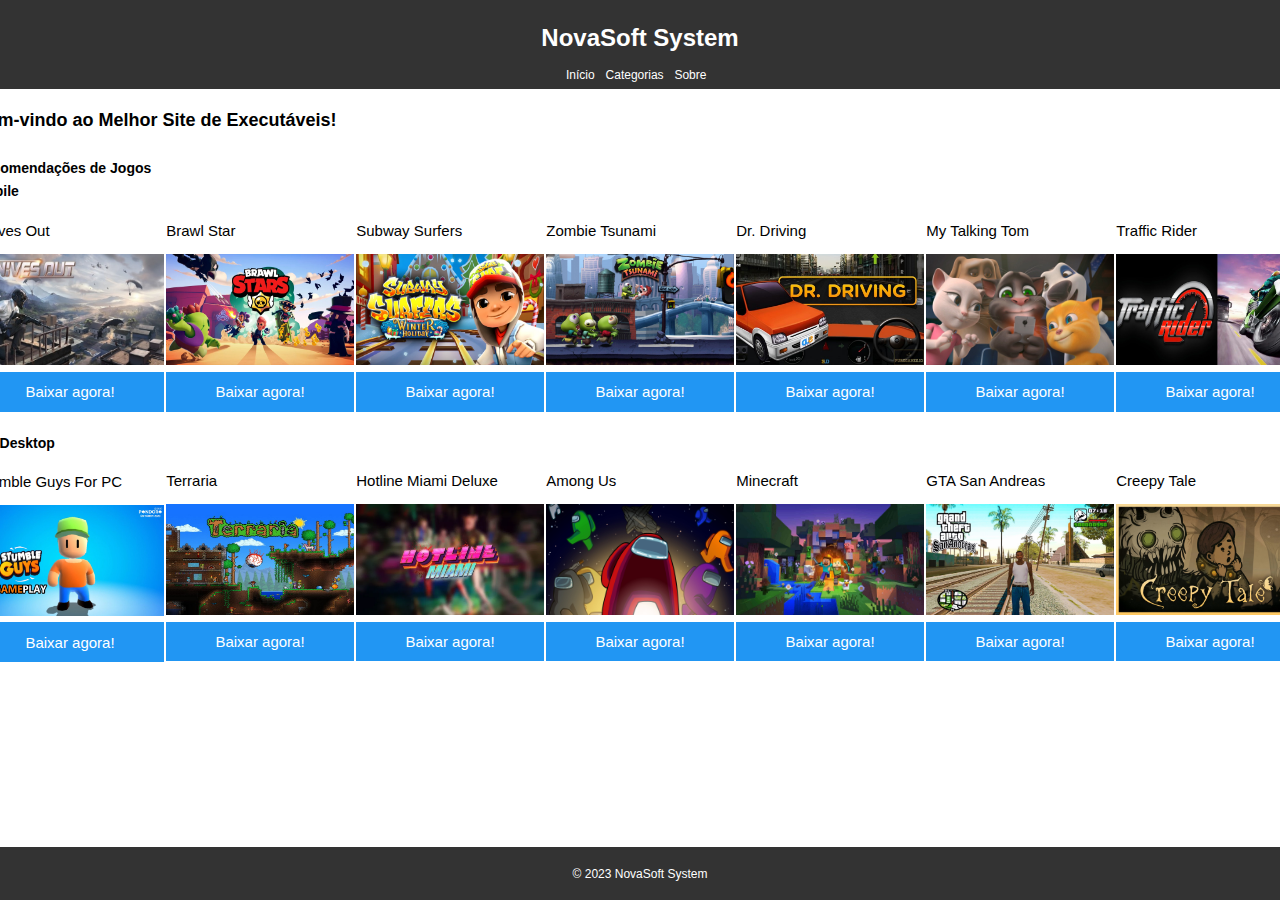
<file: index.html>
<!DOCTYPE html>
<html lang="pt-br">
<head>
  <meta charset="UTF-8">
  <meta name="viewport" content="width=device-width, initial-scale=1.0">
  <link rel="stylesheet" href="styles.css">
  <title>NovaSoft System</title>
</head>
<body>
  <header>
    <h1>NovaSoft System</h1>
    <nav>
      <ul>
        <li><a href="index.html">Início</a></li>
        <li><a href="categorias.html">Categorias</a></li>
        <li><a href="sobre.html">Sobre</a></li>
      </ul>
    </nav>
  </header>

  <div class="bloco">

  <section>
    <h2 class="titletip2">Bem-vindo ao Melhor Site de Executáveis!</h2>
    <br>
    <h3>Recomendações de Jogos</h3>
    
    
<H3 class="titletip">Mobile</H3>


    <table border="0" align="left" width="75%">
      <tr>
        <td>
          <p class="titleexe">Knives Out</p>
            <img src="gamesimage\Knives Out.jpg" alt="" width="250" height="148.14">
            <a href="https://drive.google.com/file/d/1PxxtwOh8b0Q45J7lUmyn88CpIhK3dy1S/view?usp=drive_link" target="_blank">     
              <br><button type="button">Baixar agora!</button>
              </a>
        </td>

        <td>
          
          <p class="titleexe">Brawl Star</p>
          <img src="gamesimage\Brawl Star.jpg" alt="" width="250" height="148.14">

          <a href="https://drive.google.com/file/d/1y86jMc90OMzJFg4Tyy7tTTeTu14r7428/view?usp=drive_link" target="_blanck" >
              <br><button  type="button">Baixar agora!</button>
            </a>
        </td>

        <td>
          <p class="titleexe">Subway Surfers</p>
          <img src="gamesimage/Subway Surfers.webp" alt="" width="250" height="148.14">
          <a href="https://drive.google.com/file/d/1TvlMb9ZW0B9fSVGNV0wN5AXUMqxfyeGy/view?usp=drive_link" target="_blank">

            
        
            <br><button type="button">Baixar agora!</button>
            </a>
      </td>
      <td>
        <p class="titleexe">Zombie Tsunami</p>
        <img src="gamesimage\Zombie Tsunami.jpg" alt="" width="250" height="148.14">
        <a href="https://drive.google.com/file/d/10tDeQu6tkILZRb9GHngjdZLRzIN7_-JU/view?usp=drive_link" target="_blank">

          
      
          <br><button type="button">Baixar agora!</button>
          </a>
    </td>

    <td>
      <p class="titleexe">Dr. Driving</p>
      <img src="gamesimage\Dr Driving.jpg" alt="" width="250" height="148.14">
      <a href="https://drive.google.com/file/d/1KE9eHjU0U3rqNhF5Ta6PycGP52Rw8wq8/view?usp=drive_link" target="_blank">

        
    
        <br><button type="button">Baixar agora!</button>
        </a>
  </td>
  <td>
    <p class="titleexe">My Talking Tom</p>
    <img src="gamesimage/mytt.jpg" alt="" width="250" height="148.14">
    <a href="https://drive.google.com/file/d/1arjCZobIIzBZGdGn4eOzcklVRFNT0Sil/view?usp=drive_link" target="_blank">

      
  
      <br><button type="button">Baixar agora!</button>
      </a>
</td>
<td>
  <p class="titleexe">Traffic Rider</p>
  <img src="gamesimage/tr.jpg" alt="" width="250" height="148.14">
  <a href="https://drive.google.com/file/d/1HFaVU9XLYboPvXIK-HEvGZy8Flem1r5y/view?usp=drive_link" target="_blank">

    

    <br><button type="button">Baixar agora!</button>
    </a>
</td>

      

    
  </tr>
<br><br>
  <tr>
    <td>
      <br><br>
      <h3 class="titletip"> PC Desktop</h3><br>
      <br>
      <p class="titleexe">Stumble Guys For PC</p>
        <img src="gamesimage\sg.jpg" alt="" width="250" height="148.14">
        <a href="https://drive.google.com/file/d/1iH1qSHCdcsjUNMFxl8lUshSbQ7qc72-N/view?usp=drive_link" target="_blank">

          
      
          <br><button type="button">Baixar agora!</button>
          </a>
          
    </td>

    <td>
      <br><br><br><br>
      <p class="titleexe">Terraria</p>
      <img src="gamesimage\terraria.jpg" alt="" width="250" height="148.14">

      <a href="https://drive.google.com/file/d/1ZjCAgFqC_AaiU0Kq3mt-izuyz_YBavCI/view?usp=drive_link" target="">

        
    
        <br><button type="button">Baixar agora!</button>
        </a>
    </td>

    <td>
      <br><br><br><br>
      <p class="titleexe">Hotline Miami Deluxe</p>
      <img src="gamesimage\shm2.webp" alt="" width="250" height="148.14">
      <a href="https://drive.google.com/file/d/19n_FWia5RA6JT_56ymZRVSmHLC_oTV5U/view?usp=drive_link" target="_blank">
        <br><button type="button">Baixar agora!</button>
        </a>
        
  </td>

</td>

<td>
  <br><br><br><br>
  <p class="titleexe">Among Us</p>
  <img src="gamesimage\amus.jpg" alt="" width="250" height="148.14">
  <a href="https://drive.google.com/file/d/1SO1kQVTL2YVlMRuIXze4RcUH2DzWMvqz/view?usp=drive_link" target="_blank">
    <br><button type="button">Baixar agora!</button>
    </a>
    
</td>

</td>

<td>
  <br><br><br><br>
  <p class="titleexe">Minecraft</p>
  <img src="gamesimage\mc.jpg" alt="" width="250" height="148.14">
  <a href="https://drive.google.com/file/d/1-Alsxsh_WACnmx1nXkHbRo_Uxu06STUU/view?usp=drive_link" target="_blank">
    <br><button type="button">Baixar agora!</button>
    </a>
    
</td>

</td>

<td>
  <br><br><br><br>
  <p class="titleexe">GTA San Andreas</p>
  <img src="gamesimage\gta.webp" alt="" width="250" height="148.14">
  <a href="https://drive.google.com/file/d/12THePGkZId0CBhOLsQl5KHd-jZkZKAMx/view?usp=drive_link" target="_blank">
    <br><button type="button">Baixar agora!</button>
    </a>
    
</td>

</td>

<td>
  <br><br><br><br>
  <p class="titleexe">Creepy Tale</p>
  <img src="gamesimage\ct.avif" alt="" width="250" height="148.14">
  <a href="https://drive.google.com/file/d/1EHFQTsL5eaJ9j0KwiCTM0Fa8EXfIft0x/view?usp=drive_link" target="_blank">
    <br><button type="button">Baixar agora!</button>
    </a>
    
</td>
</tr> 
  </table>

    </section>
  </div>

  
  <footer>
    <p>&copy; 2023 NovaSoft System</p>
  </footer>
</body>
</html>
</file>
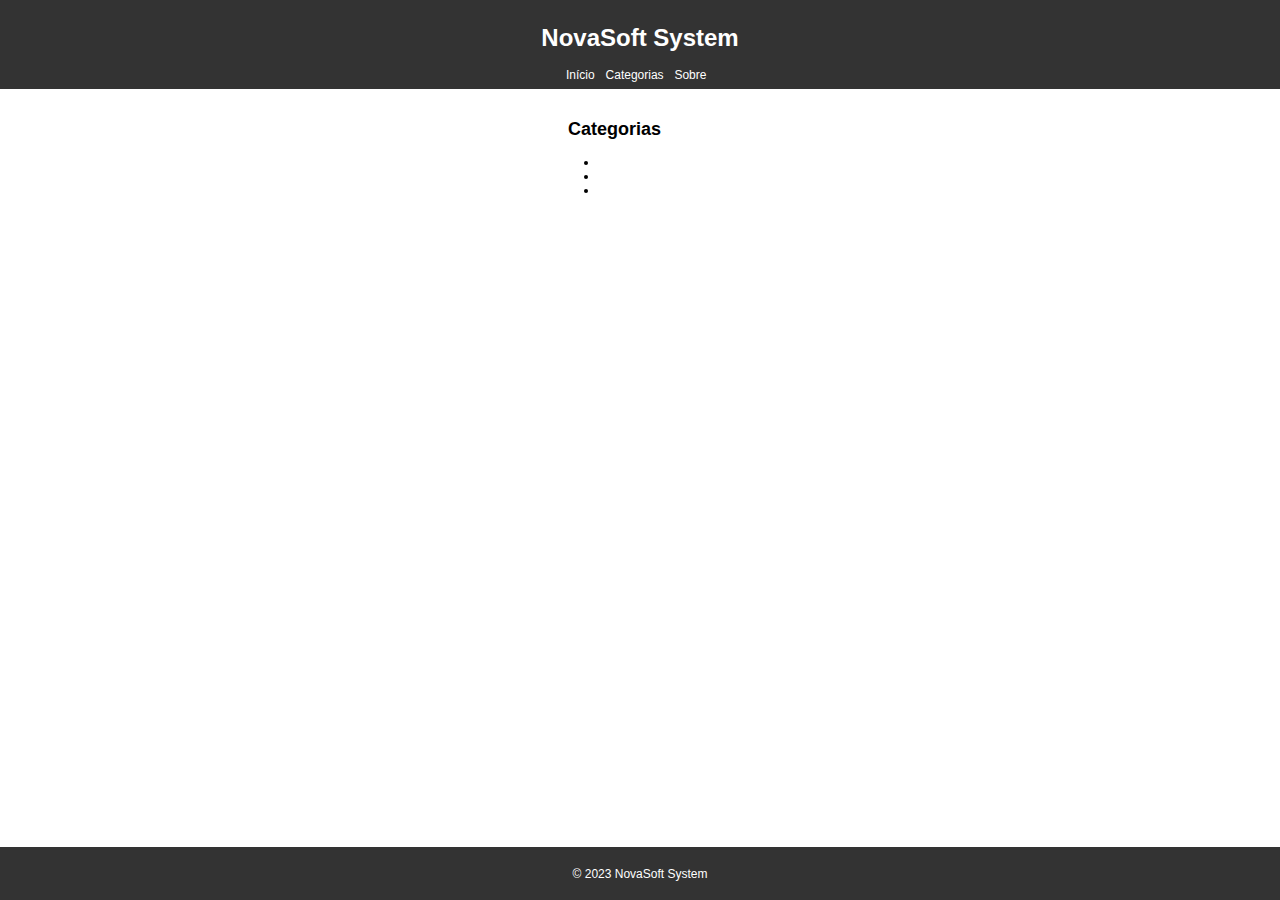
<file: categorias.html>
<!-- Mesmo cabeçalho e navegação que index.html -->
<!DOCTYPE html>
<html lang="en">
<head>
  <meta charset="UTF-8">
  <meta name="viewport" content="width=device-width, initial-scale=1.0">
  <link rel="stylesheet" href="styles.css">
  <title>Seu Site</title>
</head>
<body>
    <header>
        <h1>NovaSoft System</h1>
        <nav>
          <ul>
            <li><a href="index.html">Início</a></li>
            <li><a href="categorias.html">Categorias</a></li>
            <li><a href="sobre.html">Sobre</a></li>
          </ul>
        </nav>
      </header>

  <section>
    <h2>Categorias</h2>
    <!-- Adicione suas categorias aqui -->
    <ul>
      <li><a href="#">Jogos Para Mobile</a></li>
      <li><a href="#">Jogos Para PC</a></li>
      <li><a href="#">Jogos Para Consoles</a></li>
    </ul>
  </section>

  <footer>
    <p>&copy; 2023 NovaSoft System</p>
  </footer>
</body>
</html>
</file>
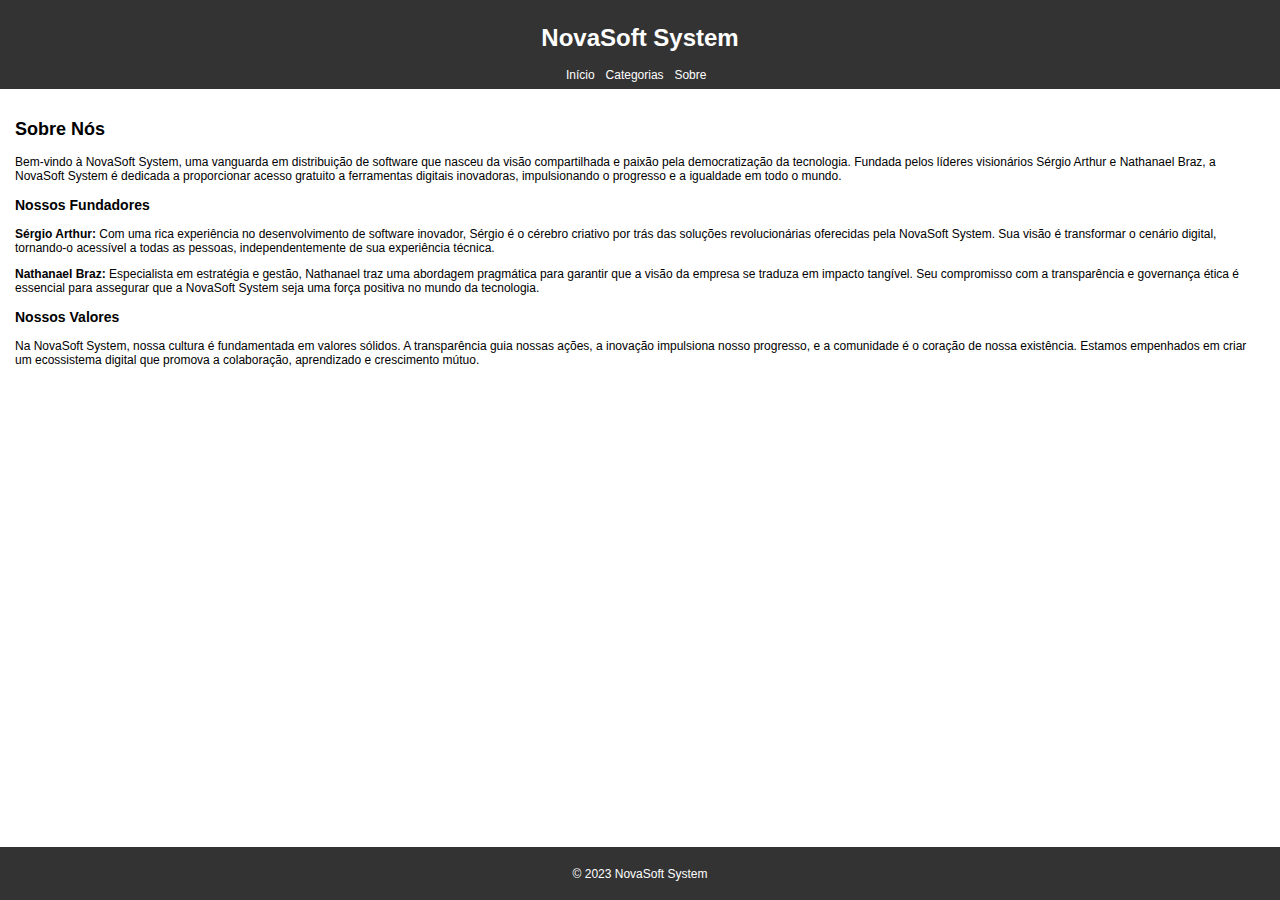
<file: sobre.html>
<!DOCTYPE html>
<html lang="en">
<head>
    <meta charset="UTF-8">
    <meta name="viewport" content="width=device-width, initial-scale=1.0">
    <link rel="stylesheet" href="styles.css">
    <title>NovaSoft System - Sobre Nós</title>
</head>
<body>
    <header>
        <h1>NovaSoft System</h1>
        <nav>
            <ul>
                <li><a href="index.html">Início</a></li>
                <li><a href="categorias.html">Categorias</a></li>
                <li><a href="sobre.html">Sobre</a></li>
            </ul>
        </nav>
    </header>

    <section>
        <h2>Sobre Nós</h2>
        <p>Bem-vindo à NovaSoft System, uma vanguarda em distribuição de software que nasceu da visão compartilhada e paixão pela democratização da tecnologia. Fundada pelos líderes visionários Sérgio Arthur e Nathanael Braz, a NovaSoft System é dedicada a proporcionar acesso gratuito a ferramentas digitais inovadoras, impulsionando o progresso e a igualdade em todo o mundo.</p>

        <h3>Nossos Fundadores</h3>
        <p><strong>Sérgio Arthur:</strong> Com uma rica experiência no desenvolvimento de software inovador, Sérgio é o cérebro criativo por trás das soluções revolucionárias oferecidas pela NovaSoft System. Sua visão é transformar o cenário digital, tornando-o acessível a todas as pessoas, independentemente de sua experiência técnica.</p>

        <p><strong>Nathanael Braz:</strong> Especialista em estratégia e gestão, Nathanael traz uma abordagem pragmática para garantir que a visão da empresa se traduza em impacto tangível. Seu compromisso com a transparência e governança ética é essencial para assegurar que a NovaSoft System seja uma força positiva no mundo da tecnologia.</p>

        <h3>Nossos Valores</h3>
        <p>Na NovaSoft System, nossa cultura é fundamentada em valores sólidos. A transparência guia nossas ações, a inovação impulsiona nosso progresso, e a comunidade é o coração de nossa existência. Estamos empenhados em criar um ecossistema digital que promova a colaboração, aprendizado e crescimento mútuo.</p>
    </section>

    <footer>
        <p>&copy; 2023 NovaSoft System</p>
    </footer>
</body>
</html>
</file>
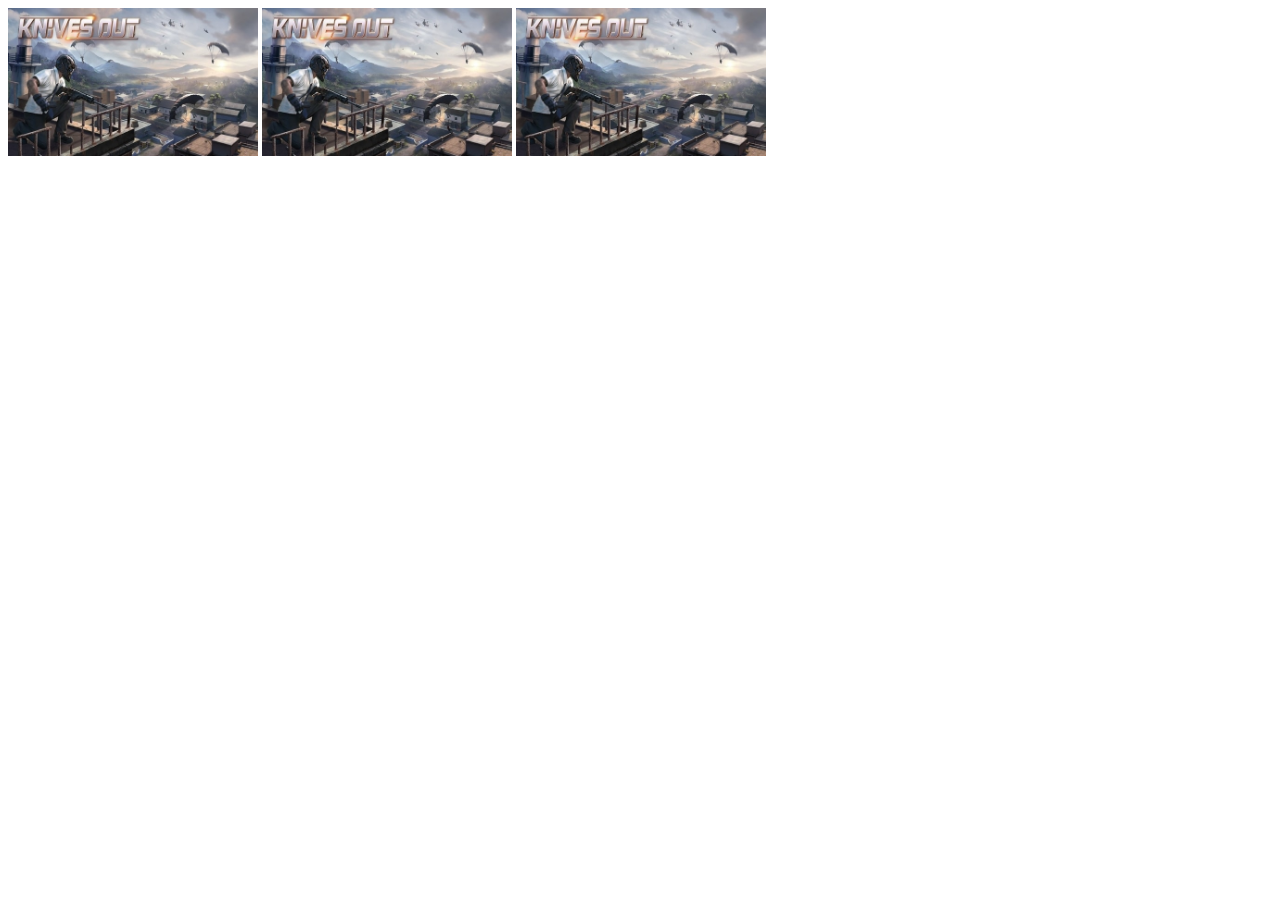
<file: testes.html>
<!DOCTYPE html>
<html lang="en">
<head>
    <meta charset="UTF-8">
    <meta name="viewport" content="width=device-width, initial-scale=1.0">
    <title>Document</title>
</head>
<body>
    <img src="gamesimage\Knives Out.jpg" alt="" width="250" height="">
    <img src="gamesimage\Knives Out.jpg" alt="" width="250" height="">
    <img src="gamesimage\Knives Out.jpg" alt="" width="250" height="">
</body>
</html>
</file>
<file: styles.css>
body {
  font-family: 'Arial', sans-serif;
  margin: 0;
  padding: 0;
  display: flex;
  flex-direction: column;
  align-items: center;
  min-height: 100vh;
  zoom: 75%;
}



/* Modificação para o cabeçalho */
header {
  background-color: #333;
  color: #fff;
  padding: 10px;
  text-align: center;
  width: 100%;
  margin: 0;
}

nav ul {
  list-style: none;
  padding: 0;
  margin: 0;
}

nav ul li {
  display: inline-block;
  margin-right: 10px;
}

nav a {
  text-decoration: none;
  color: #fff;
}

section {
  padding: 20px;
}

footer {
  background-color: #333;
  color: #fff;
  text-align: center;
  padding: 10px;
  position: fixed;
  bottom: 0;
  width: 100%;
  
}



button {
  background-color: #2196F3; 
  border: none;
  color: white;
  padding: 15px 32px;
  text-align: center;
  text-decoration: none;
  display: inline-block;
  font-size: 20px;
  width: 250px;
  margin-top: 5px;

}


.titleexe {
  font-size: 20px;
  color: #000000;
  margin-top: 1px;
}


a {
  color: rgba(128, 255, 0, 0);
}

.posimg {

top: 0%;

}

.titletip {

margin-top: -9px;
margin-bottom: -10px;
}

.titletip2 {

margin-top: 8px;
margin-bottom: 1px;
}

.bloco {

  align-items: center;

}
</file>
